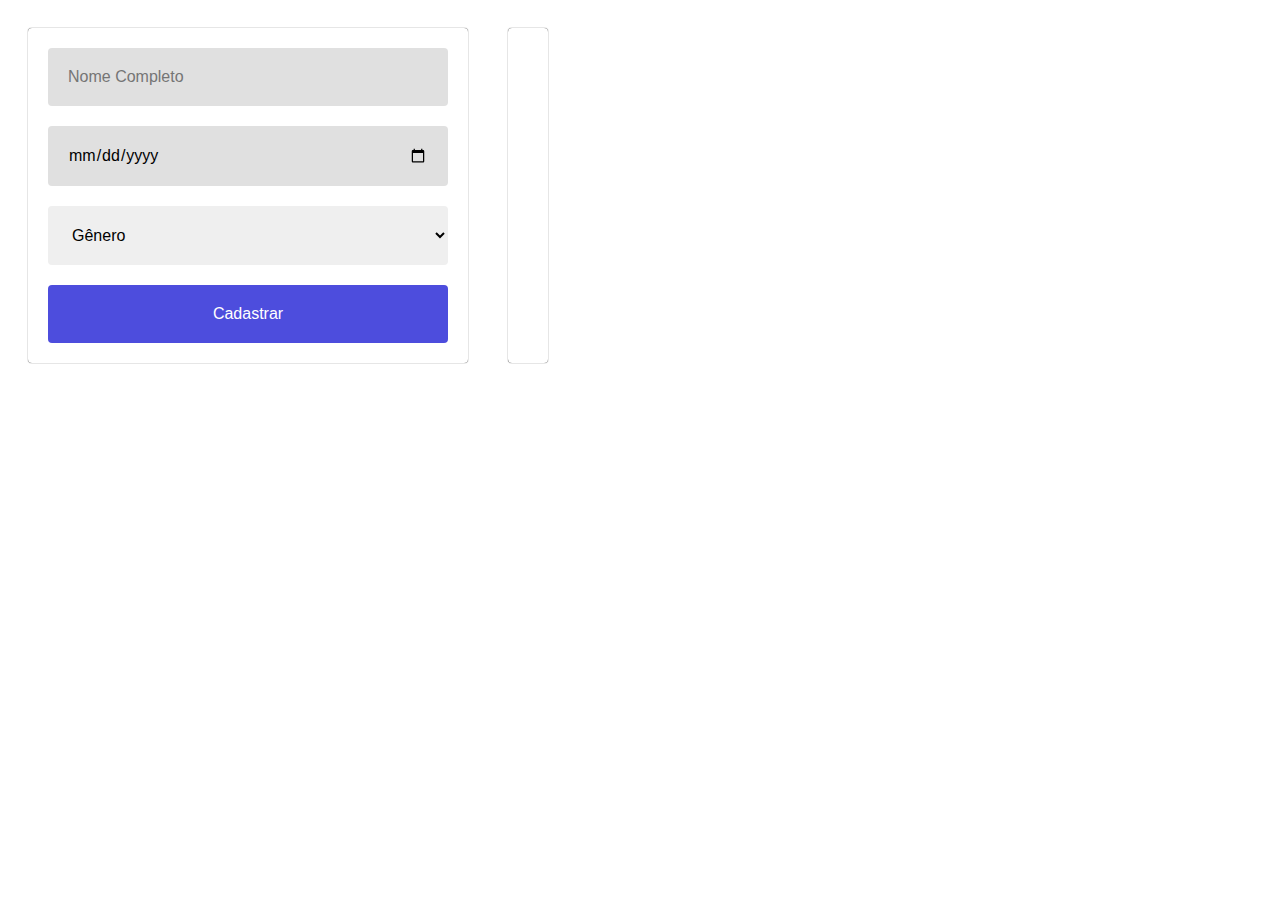
<file: index.html>
<!--
	Curitiba, Novembro de 2022
	Universidade Positivo
	Desenvolvimento de Software Visual
	Prof Jean Diogo
	
	PROVA 2
	
	Analise o codigo abaixo e implemente a funcao "cadastrar" conforme as instrucoes comentadas no interior dela
	Voce pode adicionar codigo javascript a vontade, mas nao deve mexer no html e no css
	Por favor avise o professor caso algum dos links informados nao esteja funcionando
	
	A prova deve ser submetida no blackboard ate o final da aula
	Apenas este arquivo precisa ser submetido (mas se quiser submeter mais arquivos favor compactar tudo)
	
	A prova eh indivual, presencial e deve ser realizada dentro do horario da aula
	Voce pode realizar a prova no seu proprio computador ou em um dos computadores da sala
	Eh permitida consulta a internet e ao material de aula, mas nao eh permitida comunicacao com colegas nem uso de celular
	Plagio e cola implicarao na anulacao da nota dos alunos e alunas envolvidos
	Voce pode sair para ir ao banheiro ou a cantina, mas caso algum ou alguma colega ja tenha ido, espere ele ou ela voltar
	
	A interpretacao do codigo faz parte da avaliacao, mas caso tenha algum problema levante a mao que o professor ira ateh sua carteira
	Nao desanime se nao souber fazer tudo, as questoes serao parcialmente pontuadas conforme o que voce conseguir fazer
	Boa prova!
-->
<!DOCTYPE html>
<html lang="pt-BR">
	<head>
		<meta charset="UTF-8">
		<meta http-equiv="X-UA-Compatible" content="IE=edge">
		<meta name="viewport" content="width=device-width, initial-scale=1.0">
		<script src="https://cdnjs.cloudflare.com/ajax/libs/jquery/3.6.1/jquery.min.js" integrity="sha512-aVKKRRi/Q/YV+4mjoKBsE4x3H+BkegoM/em46NNlCqNTmUYADjBbeNefNxYV7giUp0VxICtqdrbqU7iVaeZNXA==" crossorigin="anonymous" referrerpolicy="no-referrer"></script>
		<title>Prova 2 de Programação Visual</title>
		<style>
			* {
				font-family: "Verdana", sans-serif;
			}
			.form {
				border-radius: 4px;
				box-shadow: 0 0 1px 0;
				margin: 20px;
				max-width: 400px;
				padding: 20px 20px 0 20px;

			}
			.form * {
				border: 0;
				border-radius: 4px;
				font-size: 16px;
				margin-bottom: 20px;
				outline: 0;
				padding: 20px;
				width: 100%;
			}
			.form button {
				background: #4d4ddd;
				color: #ffffff;
				cursor: pointer;
			}
			.form button:active {
				background: #0066cc;
			}
			.form img {
				padding: 0;
			}
			.form input {
				background: #e0e0e0;
				box-sizing: border-box;
			}
		</style>
	</head>
	<body>
		<div style="display:flex;">
			<div class="form">
				<input id="nome" placeholder="Nome Completo" type="text"/>
				<input id="nascimento" type="date"/>
				<select id="genero">
					<option disabled selected>Gênero</option>
					<option value="feminino">Feminino</option>
					<option value="masculino">Masculino</option>
					<option value="nao-binario">Não-binário</option>
				</select>
				<button onclick="cadastrar()">Cadastrar</button>
			</div>
			<div id="resposta" class="form"></div>
		</div>
		<script>
			function cadastrar()
			{
				console.log("teste")
				/*
					INSTRUCOES
					
					primeiramente voce deve:
					
					(0.1) verificar se foi informado pelo menos um nome e um sobrenome
					(0.1) verificar se foi selecionada uma data
					(0.1) verificar se foi selecionado um genero
					
					caso algum campo nao tenha sido preenchido
					
					(0.3) exibir um alerta informando todos os campos que nao foram preenchidos e interromper cadastro
					
					caso contrario, exibir um alerta com um texto de boas vindas. o texto deve:
					
			 		(0.2) usar a flexao de genero apropriada (a/o/e)
					(0.2) mencionar apenas o primeiro nome da pessoa
					(0.5) informar a idade da pessoa
					(0.5) informar o numero de consoantes que o nome completo dela possui
					   
					      por exemplo
                          se os dados forem "Luiz da Silva", "masculino" e "1945-10-27"
					      o texto deve ser "Bem vindo, Luiz! Você tem 77 anos e seu nome completo possui 6 consoantes."
					
					em seguida voce deve inserir na div "resposta" os seguintes elementos:
					
					(1.4) um heading contendo o nome do ultimo feriado ocorrido
					      o nome do feriado deve ser extraido do json retornado atraves de um get em https://date.nager.at/api/v3/PublicHolidays/2022/BR
					      a data de referencia deve ser o dia em que o usuario esta acessando o site
					      
					(0.2) abaixo do heading, uma image do animal do dia
					      a url da imagem deve ser extraida do json retornado atraves de um get em https://zoo-animal-api.herokuapp.com/animals/rand
					
					(0.4) abaixo da image, um span contendo uma frase motivacional
					      a frase deve ser extraida do json retornado atraves de um get em https://api.adviceslip.com/advice
					      a frase deve ser colocada em estilo italico
				*/
				var formNome = document.getElementById("nome").value
				
				var formNascimento = document.getElementById("nascimento").value
				
				var formGenero = document.getElementById("genero").value
				
				if (formNome == "" || null) {
					alert("É obrigatório preencher o nome")
				} else {
					var novoNome = formNome.split(" ")
					console.log(novoNome)
					
				}
				if (formNascimento == "" || null) {
					
					alert("É obrigatório preencher a data de nascimento")
				} else {
					//var dataNascimento = parseInt(formNascimento.replaceAll("-", ""))
					var dataNascimento = formNascimento.split("-")
					console.log(dataNascimento)
					var ano_atual = new Date().getFullYear();
					console.log(ano_atual)
					var dataNascimento2 = ano_atual - dataNascimento[0]
					console.log(dataNascimento2)
				}

				if (formGenero == "Gênero") {
					alert("É obrigatório selecionar um gênero")
					
				} else {
					
				} if (formNome && formNascimento  && formGenero != "" || null) {
					alert("Bem vindo! " + novoNome[0] + " você tem " + dataNascimento2 + " anos, e é do sexo " + formGenero)
					
				}
				var url1 = "https://date.nager.at/api/v3/PublicHolidays/2022/BR"

				fetch(url1)
				.then(response => response.json())
				.then((output) =>
				{
					

					var removeArray = output.splice(12);

					console.log(output)
					
					let feriadosJson = output.map(function(feriado){
						
						
					
						
					 $("#resposta").html(`
						<h1>O feriado mais próximo da data de acesso é:</p>
					<p>${feriado.localName}</p>
				`);
				})
				})
				.catch(error => console.log(error))
					
			}

		</script>
		
	</body>
</html>
</file>
